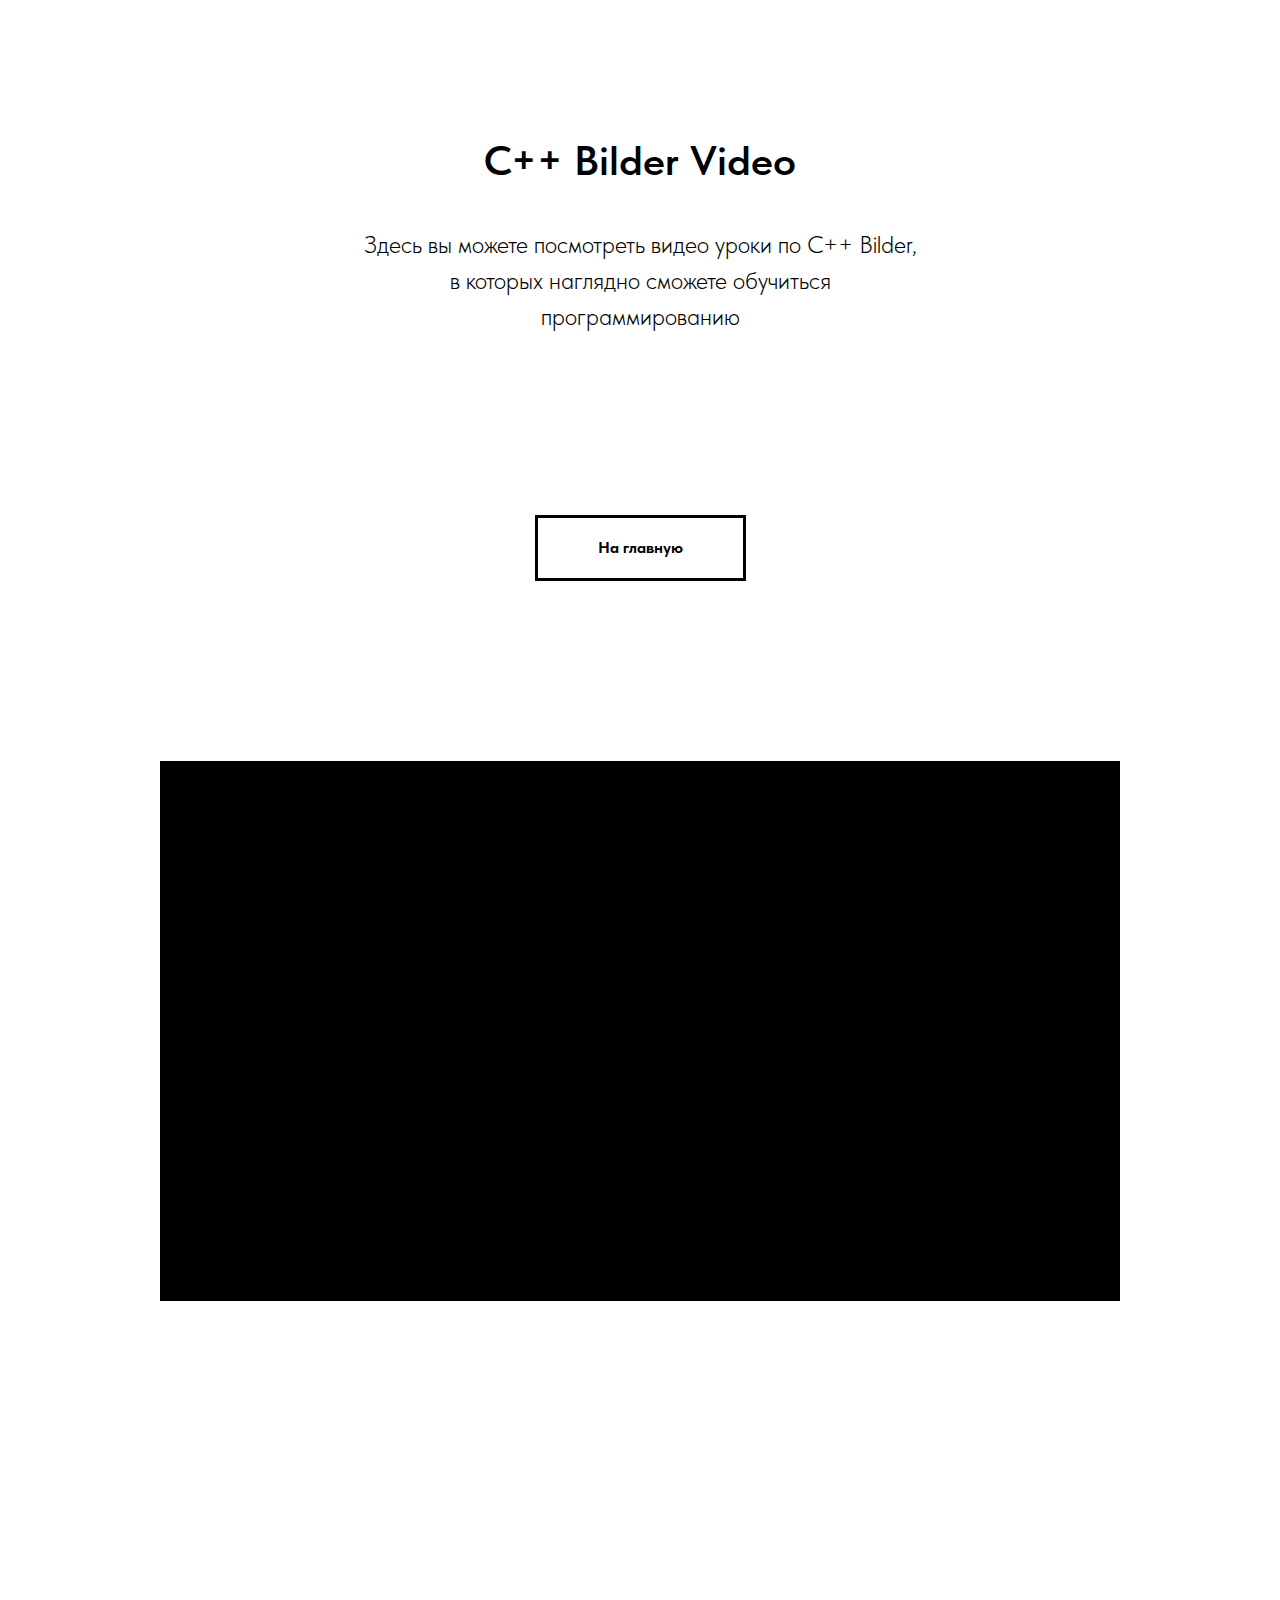
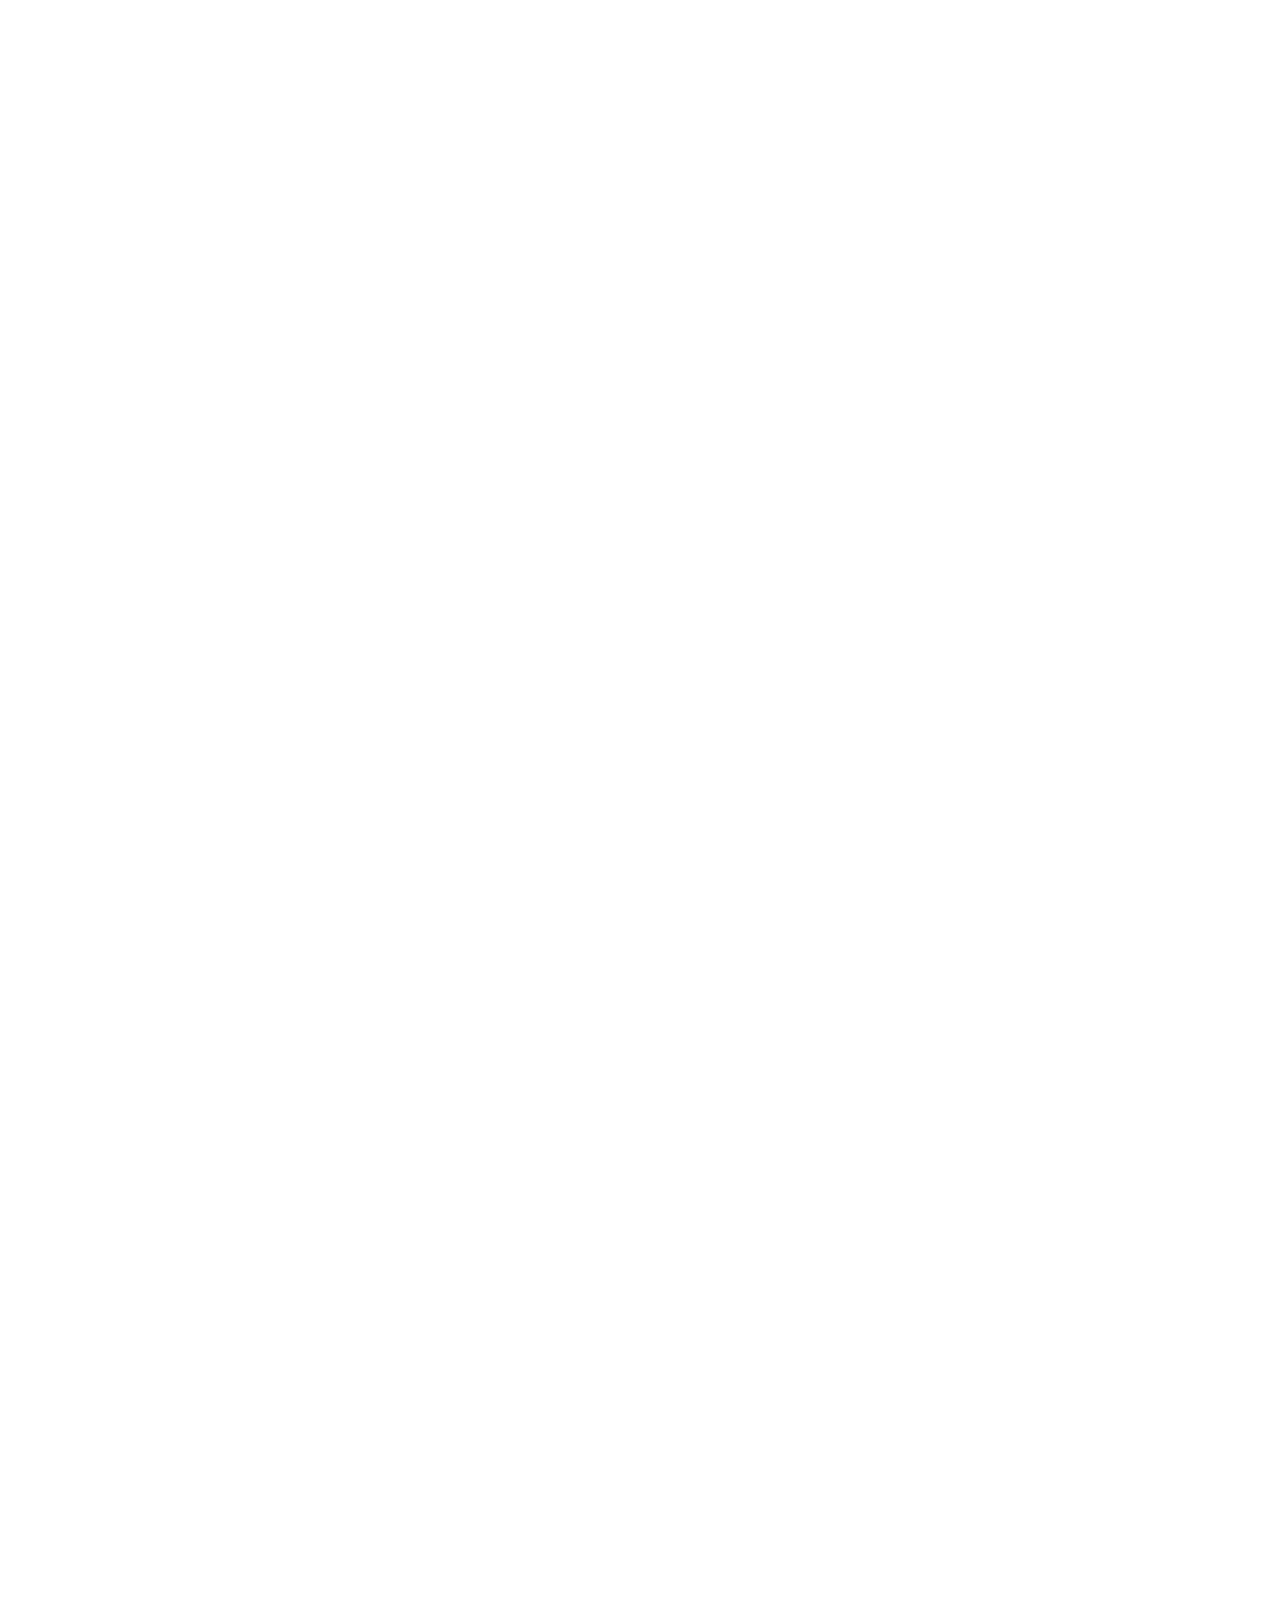
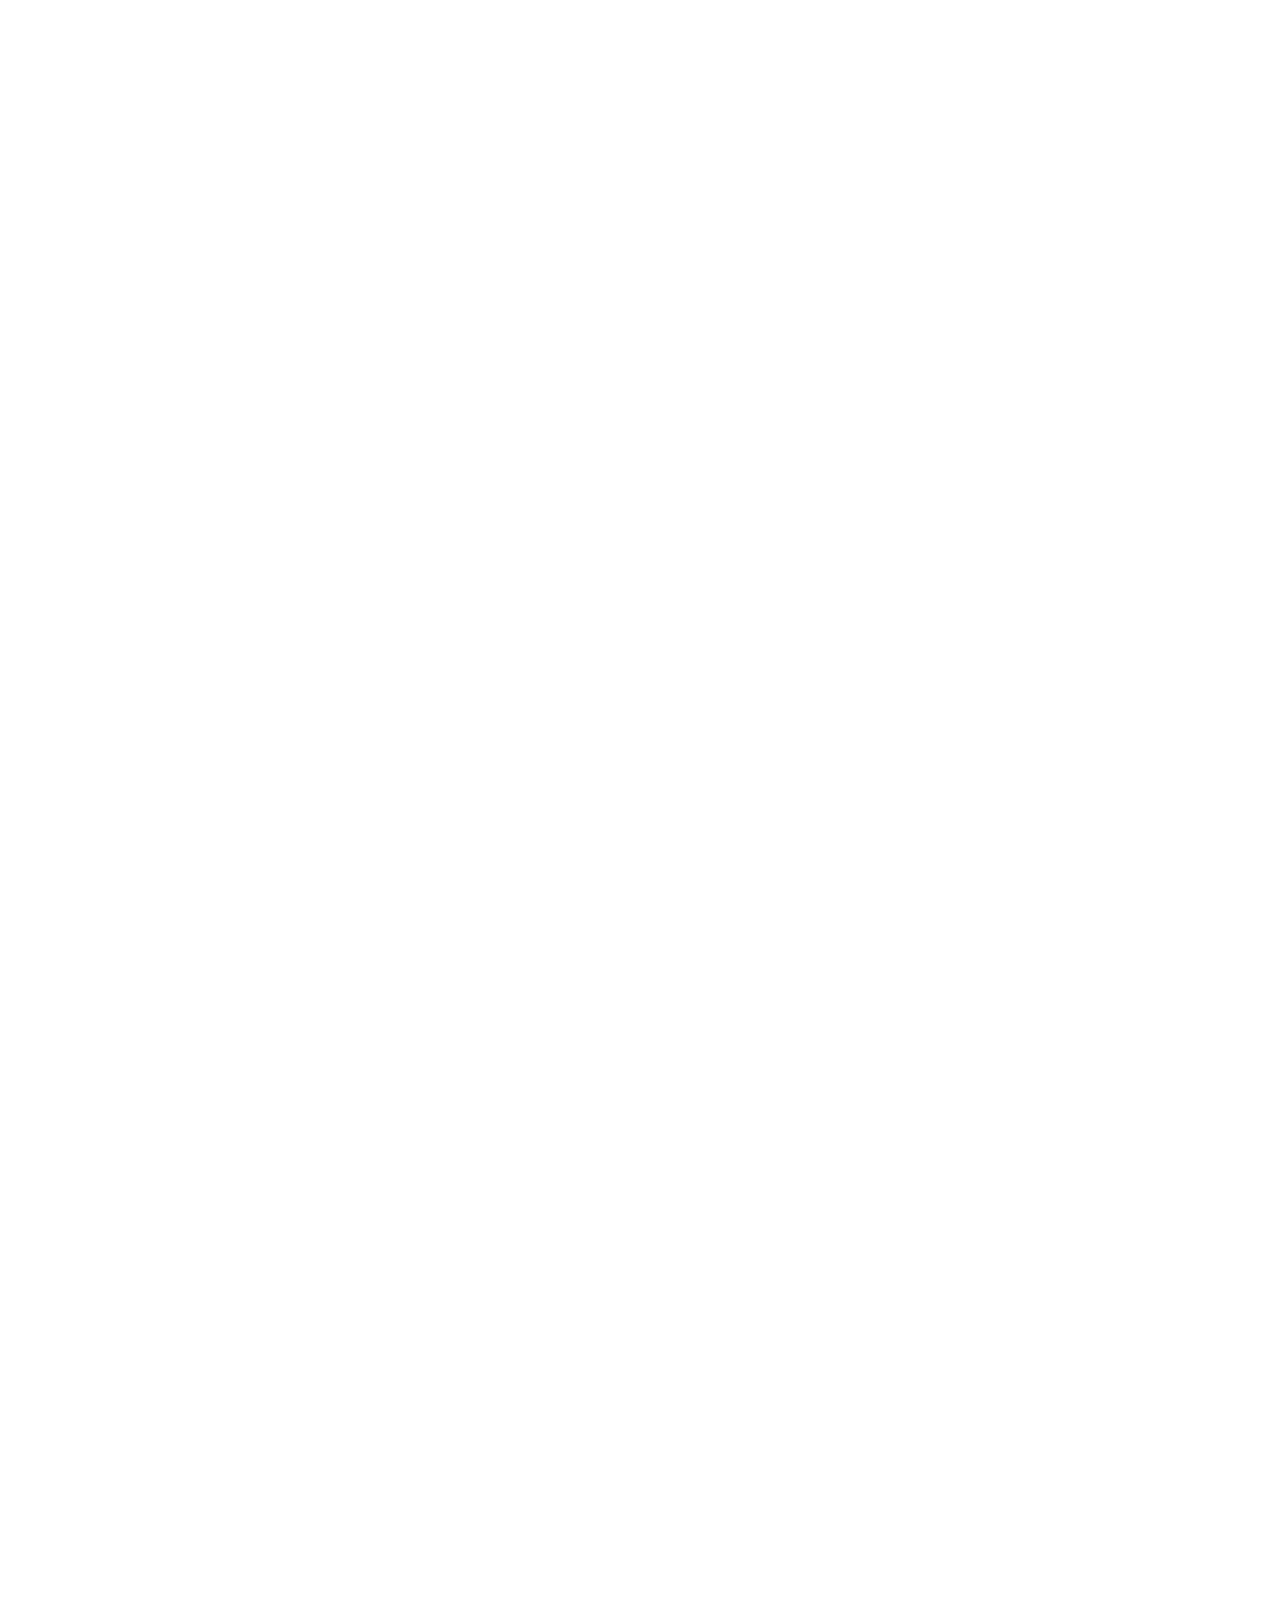
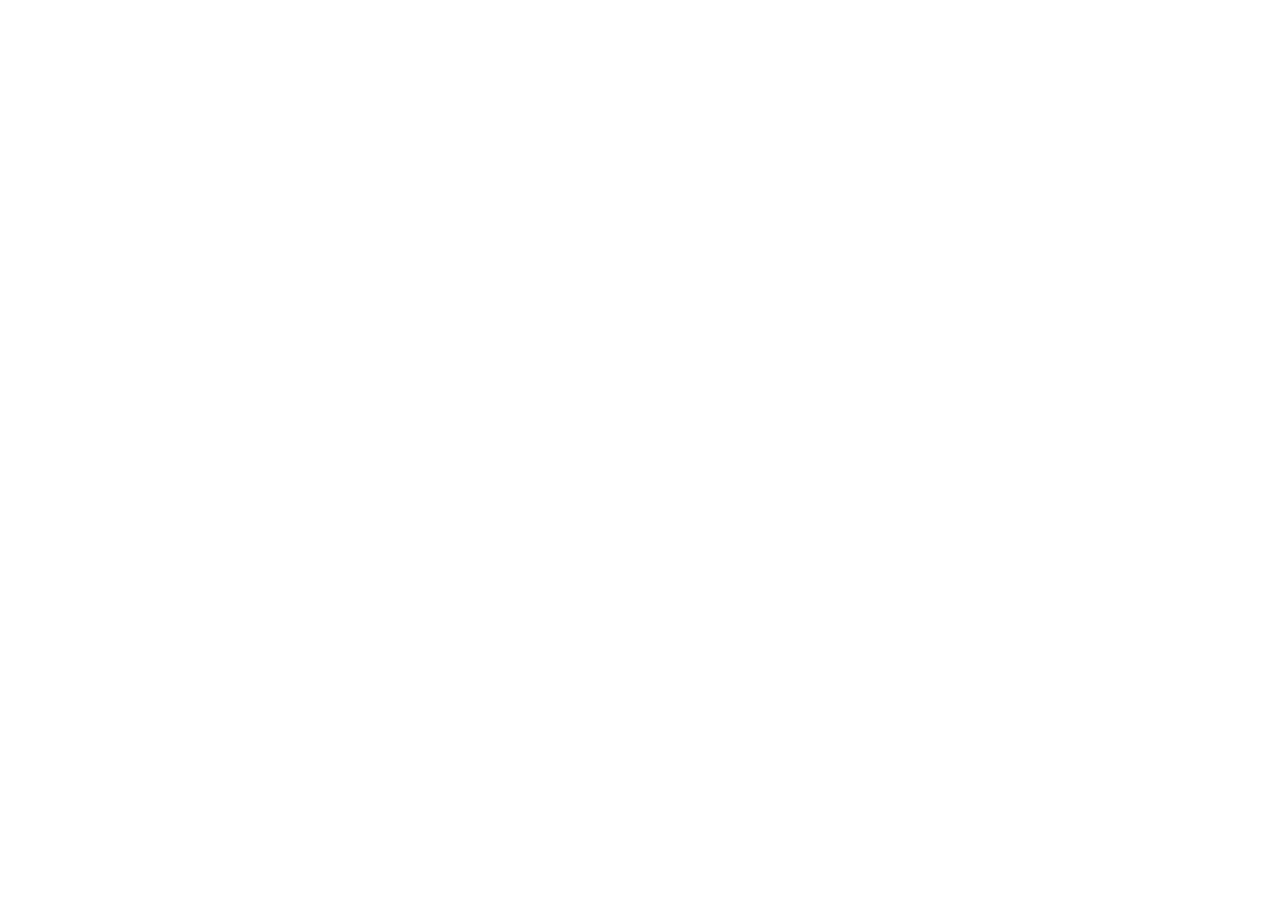
<file: video.html>
﻿<!DOCTYPE html><html><head><meta charset="utf-8"><meta http-equiv="Content-Type" content="text/html; charset=utf-8"><meta name="viewport" content="width=device-width, initial-scale=1.0"> <!--metatextblock--><title>Blank page</title><meta property="og:url" content="http://project8233059.tilda.ws/page42208208.html"><meta property="og:title" content="Blank page"><meta property="og:description" content=""><meta property="og:type" content="website"><link rel="canonical" href="page42208208.html"><!--/metatextblock--><meta name="format-detection" content="telephone=no"><meta http-equiv="x-dns-prefetch-control" content="on"><link rel="dns-prefetch" href="https://ws.tildacdn.com"><link rel="dns-prefetch" href="https://static.tildacdn.info"><link rel="shortcut icon" href="img/tildafavicon.ico" type="image/x-icon"><!-- Assets --><script src="js/tilda-fallback-1.0.min.js" async="" charset="utf-8"></script><link rel="stylesheet" href="css/tilda-grid-3.0.min.css" type="text/css" media="all" onerror="this.loaderr='y';"><link rel="stylesheet" href="tilda-blocks-page42208208.min.css?t=1702794249" type="text/css" media="all" onerror="this.loaderr='y';"><link rel="stylesheet" href="css/fonts-tildasans.css" type="text/css" media="all" onerror="this.loaderr='y';"><script nomodule="" src="js/tilda-polyfill-1.0.min.js" charset="utf-8"></script><script type="text/javascript">function t_onReady(func) {
if (document.readyState != 'loading') {
func();
} else {
document.addEventListener('DOMContentLoaded', func);
}
}
function t_onFuncLoad(funcName, okFunc, time) {
if (typeof window[funcName] === 'function') {
okFunc();
} else {
setTimeout(function() {
t_onFuncLoad(funcName, okFunc, time);
},(time || 100));
}
}function t_throttle(fn, threshhold, scope) {return function () {fn.apply(scope || this, arguments);};}</script><script src="js/tilda-scripts-3.0.min.js" charset="utf-8" defer="" onerror="this.loaderr='y';"></script><script src="tilda-blocks-page42208208.min.js?t=1702794249" charset="utf-8" async="" onerror="this.loaderr='y';"></script><script src="js/tilda-lazyload-1.0.min.js" charset="utf-8" async="" onerror="this.loaderr='y';"></script><script src="js/tilda-video-1.0.min.js" charset="utf-8" async="" onerror="this.loaderr='y';"></script><script src="js/tilda-video-processor-1.0.min.js" charset="utf-8" async="" onerror="this.loaderr='y';"></script><script src="js/tilda-events-1.0.min.js" charset="utf-8" async="" onerror="this.loaderr='y';"></script><script type="text/javascript">window.dataLayer = window.dataLayer || [];</script><script type="text/javascript">(function () {
if((/bot|google|yandex|baidu|bing|msn|duckduckbot|teoma|slurp|crawler|spider|robot|crawling|facebook/i.test(navigator.userAgent))===false && typeof(sessionStorage)!='undefined' && sessionStorage.getItem('visited')!=='y' && document.visibilityState){
var style=document.createElement('style');
style.type='text/css';
style.innerHTML='@media screen and (min-width: 980px) {.t-records {opacity: 0;}.t-records_animated {-webkit-transition: opacity ease-in-out .2s;-moz-transition: opacity ease-in-out .2s;-o-transition: opacity ease-in-out .2s;transition: opacity ease-in-out .2s;}.t-records.t-records_visible {opacity: 1;}}';
document.getElementsByTagName('head')[0].appendChild(style);
function t_setvisRecs(){
var alr=document.querySelectorAll('.t-records');
Array.prototype.forEach.call(alr, function(el) {
el.classList.add("t-records_animated");
});
setTimeout(function () {
Array.prototype.forEach.call(alr, function(el) {
el.classList.add("t-records_visible");
});
sessionStorage.setItem("visited", "y");
}, 400);
} 
document.addEventListener('DOMContentLoaded', t_setvisRecs);
}
})();</script></head><body class="t-body" style="margin:0;"><!--allrecords--><div id="allrecords" class="t-records" data-hook="blocks-collection-content-node" data-tilda-project-id="8233059" data-tilda-page-id="42208208" data-tilda-formskey="392a94f5b528104392e52cd578233059" data-tilda-cookie="no" data-tilda-lazy="yes"><div id="rec682296566" class="r t-rec t-rec_pt_135 t-rec_pb_90" style="padding-top:135px;padding-bottom:90px; " data-record-type="795"><!-- T795 --><div class="t795"><div class="t-container t-align_center"><div class="t-col t-col_10 t-prefix_1"><div class="t795__title t-title t-title_xs t-margin_auto" field="title">С++ Bilder Video</div> <div class="t795__descr t-descr t-descr_xl t-margin_auto" field="descr">Здесь вы можете посмотреть видео уроки по С++ Bilder, в которых наглядно сможете обучиться программированию</div> </div></div></div></div><div id="rec682298185" class="r t-rec t-rec_pt_90 t-rec_pb_90" style="padding-top:90px;padding-bottom:90px; " data-record-type="191"><!-- T142 --><div class="t142"><div class="t-container_100"><div class="t142__wrapone"><div class="t142__wraptwo"><a class="t-btn t142__submit t-btn_md" href="index.htm" target="" style="color:#000000;border:3px solid #000000;" data-buttonfieldset="button"><span class="t142__text">На главную</span></a></div></div></div></div><script>t_onReady(function () {
t_onFuncLoad('t142_checkSize', function () {
t142_checkSize('682298185');
});
});
window.addEventListener('load', function () {
t_onFuncLoad('t142_checkSize', function () {
t142_checkSize('682298185');
});
});</script></div><div id="rec682297521" class="r t-rec t-rec_pt_90 t-rec_pb_90" style="padding-top:90px;padding-bottom:90px; " data-record-type="4"><!-- T121 --><div class="t121"><center><div class="t-video-lazyload t-width t-width_10" style="height:540px; " data-videolazy-type="youtube" data-videolazy-id="rlj25iX93bw?list=PLLjmJAeOh1sicu5GBD-ZyTYQV5ki-hYbE" data-blocklazy-id="682297521" data-videolazy-load="false" data-videolazy-height="540px"></div></center></div><script>t_onReady(function () {
var rec = document.getElementById('rec682297521');
if (!rec) return;
t_onFuncLoad('t121_setHeight', function () {
t121_setHeight('682297521');
window.addEventListener('scroll', t_throttle(function() {
t121_setHeight('682297521');
}));
});
window.onload = function () {
t_onFuncLoad('t121_setHeight', function () {
t121_setHeight('682297521');
});
};
window.addEventListener('resize', function () {
var tableView = document.getElementById('allrecordstable');
if (tableView) {
var videoLazyLoad = rec.querySelector('.t-video-lazyload');
if (!videoLazyLoad) return;
videoLazyLoad.style.height = '540px';
var videoLazyLoadIframe = videoLazyLoad.querySelector('iframe');
if (!videoLazyLoadIframe) return;
videoLazyLoadIframe.height = '540';
} else {
t_onFuncLoad('t121_setHeight', function () {
t121_setHeight('682297521');
});
}
});
var wrapperBlock = rec.querySelector('.t121');
if (wrapperBlock) {
t_onFuncLoad('t121_setHeight', function () {
wrapperBlock.addEventListener('displayChanged', function () {
t121_setHeight('682297521');
});
});
}
});</script></div><div id="rec682297889" class="r t-rec t-rec_pt_90 t-rec_pb_90" style="padding-top:90px;padding-bottom:90px; " data-record-type="4"><!-- T121 --><div class="t121"><center><div class="t-video-lazyload t-width t-width_10" style="height:540px; " data-videolazy-type="youtube" data-videolazy-id="vhFTIJAqv70" data-blocklazy-id="682297889" data-videolazy-load="false" data-videolazy-height="540px"></div></center></div><script>t_onReady(function () {
var rec = document.getElementById('rec682297889');
if (!rec) return;
t_onFuncLoad('t121_setHeight', function () {
t121_setHeight('682297889');
window.addEventListener('scroll', t_throttle(function() {
t121_setHeight('682297889');
}));
});
window.onload = function () {
t_onFuncLoad('t121_setHeight', function () {
t121_setHeight('682297889');
});
};
window.addEventListener('resize', function () {
var tableView = document.getElementById('allrecordstable');
if (tableView) {
var videoLazyLoad = rec.querySelector('.t-video-lazyload');
if (!videoLazyLoad) return;
videoLazyLoad.style.height = '540px';
var videoLazyLoadIframe = videoLazyLoad.querySelector('iframe');
if (!videoLazyLoadIframe) return;
videoLazyLoadIframe.height = '540';
} else {
t_onFuncLoad('t121_setHeight', function () {
t121_setHeight('682297889');
});
}
});
var wrapperBlock = rec.querySelector('.t121');
if (wrapperBlock) {
t_onFuncLoad('t121_setHeight', function () {
wrapperBlock.addEventListener('displayChanged', function () {
t121_setHeight('682297889');
});
});
}
});</script></div><div id="rec682297896" class="r t-rec t-rec_pt_90 t-rec_pb_90" style="padding-top:90px;padding-bottom:90px; " data-record-type="4"><!-- T121 --><div class="t121"><center><div class="t-video-lazyload t-width t-width_10" style="height:540px; " data-videolazy-type="youtube" data-videolazy-id="vR59zKBm5BI" data-blocklazy-id="682297896" data-videolazy-load="false" data-videolazy-height="540px"></div></center></div><script>t_onReady(function () {
var rec = document.getElementById('rec682297896');
if (!rec) return;
t_onFuncLoad('t121_setHeight', function () {
t121_setHeight('682297896');
window.addEventListener('scroll', t_throttle(function() {
t121_setHeight('682297896');
}));
});
window.onload = function () {
t_onFuncLoad('t121_setHeight', function () {
t121_setHeight('682297896');
});
};
window.addEventListener('resize', function () {
var tableView = document.getElementById('allrecordstable');
if (tableView) {
var videoLazyLoad = rec.querySelector('.t-video-lazyload');
if (!videoLazyLoad) return;
videoLazyLoad.style.height = '540px';
var videoLazyLoadIframe = videoLazyLoad.querySelector('iframe');
if (!videoLazyLoadIframe) return;
videoLazyLoadIframe.height = '540';
} else {
t_onFuncLoad('t121_setHeight', function () {
t121_setHeight('682297896');
});
}
});
var wrapperBlock = rec.querySelector('.t121');
if (wrapperBlock) {
t_onFuncLoad('t121_setHeight', function () {
wrapperBlock.addEventListener('displayChanged', function () {
t121_setHeight('682297896');
});
});
}
});</script></div><div id="rec682297968" class="r t-rec t-rec_pt_90 t-rec_pb_90" style="padding-top:90px;padding-bottom:90px; " data-record-type="4"><!-- T121 --><div class="t121"><center><div class="t-video-lazyload t-width t-width_10" style="height:540px; " data-videolazy-type="youtube" data-videolazy-id="cdSa1SoZgp8" data-blocklazy-id="682297968" data-videolazy-load="false" data-videolazy-height="540px"></div></center></div><script>t_onReady(function () {
var rec = document.getElementById('rec682297968');
if (!rec) return;
t_onFuncLoad('t121_setHeight', function () {
t121_setHeight('682297968');
window.addEventListener('scroll', t_throttle(function() {
t121_setHeight('682297968');
}));
});
window.onload = function () {
t_onFuncLoad('t121_setHeight', function () {
t121_setHeight('682297968');
});
};
window.addEventListener('resize', function () {
var tableView = document.getElementById('allrecordstable');
if (tableView) {
var videoLazyLoad = rec.querySelector('.t-video-lazyload');
if (!videoLazyLoad) return;
videoLazyLoad.style.height = '540px';
var videoLazyLoadIframe = videoLazyLoad.querySelector('iframe');
if (!videoLazyLoadIframe) return;
videoLazyLoadIframe.height = '540';
} else {
t_onFuncLoad('t121_setHeight', function () {
t121_setHeight('682297968');
});
}
});
var wrapperBlock = rec.querySelector('.t121');
if (wrapperBlock) {
t_onFuncLoad('t121_setHeight', function () {
wrapperBlock.addEventListener('displayChanged', function () {
t121_setHeight('682297968');
});
});
}
});</script></div><div id="rec682297977" class="r t-rec t-rec_pt_90 t-rec_pb_90" style="padding-top:90px;padding-bottom:90px; " data-record-type="4"><!-- T121 --><div class="t121"><center><div class="t-video-lazyload t-width t-width_10" style="height:540px; " data-videolazy-type="youtube" data-videolazy-id="RcR_BDXfuNM" data-blocklazy-id="682297977" data-videolazy-load="false" data-videolazy-height="540px"></div></center></div><script>t_onReady(function () {
var rec = document.getElementById('rec682297977');
if (!rec) return;
t_onFuncLoad('t121_setHeight', function () {
t121_setHeight('682297977');
window.addEventListener('scroll', t_throttle(function() {
t121_setHeight('682297977');
}));
});
window.onload = function () {
t_onFuncLoad('t121_setHeight', function () {
t121_setHeight('682297977');
});
};
window.addEventListener('resize', function () {
var tableView = document.getElementById('allrecordstable');
if (tableView) {
var videoLazyLoad = rec.querySelector('.t-video-lazyload');
if (!videoLazyLoad) return;
videoLazyLoad.style.height = '540px';
var videoLazyLoadIframe = videoLazyLoad.querySelector('iframe');
if (!videoLazyLoadIframe) return;
videoLazyLoadIframe.height = '540';
} else {
t_onFuncLoad('t121_setHeight', function () {
t121_setHeight('682297977');
});
}
});
var wrapperBlock = rec.querySelector('.t121');
if (wrapperBlock) {
t_onFuncLoad('t121_setHeight', function () {
wrapperBlock.addEventListener('displayChanged', function () {
t121_setHeight('682297977');
});
});
}
});</script></div><div id="rec682297991" class="r t-rec t-rec_pt_90 t-rec_pb_90" style="padding-top:90px;padding-bottom:90px; " data-record-type="4"><!-- T121 --><div class="t121"><center><div class="t-video-lazyload t-width t-width_10" style="height:540px; " data-videolazy-type="youtube" data-videolazy-id="uI5-5PgqjTI" data-blocklazy-id="682297991" data-videolazy-load="false" data-videolazy-height="540px"></div></center></div><script>t_onReady(function () {
var rec = document.getElementById('rec682297991');
if (!rec) return;
t_onFuncLoad('t121_setHeight', function () {
t121_setHeight('682297991');
window.addEventListener('scroll', t_throttle(function() {
t121_setHeight('682297991');
}));
});
window.onload = function () {
t_onFuncLoad('t121_setHeight', function () {
t121_setHeight('682297991');
});
};
window.addEventListener('resize', function () {
var tableView = document.getElementById('allrecordstable');
if (tableView) {
var videoLazyLoad = rec.querySelector('.t-video-lazyload');
if (!videoLazyLoad) return;
videoLazyLoad.style.height = '540px';
var videoLazyLoadIframe = videoLazyLoad.querySelector('iframe');
if (!videoLazyLoadIframe) return;
videoLazyLoadIframe.height = '540';
} else {
t_onFuncLoad('t121_setHeight', function () {
t121_setHeight('682297991');
});
}
});
var wrapperBlock = rec.querySelector('.t121');
if (wrapperBlock) {
t_onFuncLoad('t121_setHeight', function () {
wrapperBlock.addEventListener('displayChanged', function () {
t121_setHeight('682297991');
});
});
}
});</script></div><div id="rec682298075" class="r t-rec t-rec_pt_90 t-rec_pb_90" style="padding-top:90px;padding-bottom:90px; " data-record-type="4"><!-- T121 --><div class="t121"><center><div class="t-video-lazyload t-width t-width_10" style="height:540px; " data-videolazy-type="youtube" data-videolazy-id="p-pOFjmC7ys" data-blocklazy-id="682298075" data-videolazy-load="false" data-videolazy-height="540px"></div></center></div><script>t_onReady(function () {
var rec = document.getElementById('rec682298075');
if (!rec) return;
t_onFuncLoad('t121_setHeight', function () {
t121_setHeight('682298075');
window.addEventListener('scroll', t_throttle(function() {
t121_setHeight('682298075');
}));
});
window.onload = function () {
t_onFuncLoad('t121_setHeight', function () {
t121_setHeight('682298075');
});
};
window.addEventListener('resize', function () {
var tableView = document.getElementById('allrecordstable');
if (tableView) {
var videoLazyLoad = rec.querySelector('.t-video-lazyload');
if (!videoLazyLoad) return;
videoLazyLoad.style.height = '540px';
var videoLazyLoadIframe = videoLazyLoad.querySelector('iframe');
if (!videoLazyLoadIframe) return;
videoLazyLoadIframe.height = '540';
} else {
t_onFuncLoad('t121_setHeight', function () {
t121_setHeight('682298075');
});
}
});
var wrapperBlock = rec.querySelector('.t121');
if (wrapperBlock) {
t_onFuncLoad('t121_setHeight', function () {
wrapperBlock.addEventListener('displayChanged', function () {
t121_setHeight('682298075');
});
});
}
});</script>
 </script></body></html>
</file>
<file: css/fonts-tildasans.css>
@font-face {
  font-family: 'TildaSans';
  font-style: normal;
  font-weight: 250 1000;
  src: url('../fonts/tildasans/TildaSans-VF.woff2') format('woff2-variations'),
       url('../fonts/tildasans/TildaSans-VF.woff') format('woff-variations');     
}
@font-face {
  font-family: 'TildaSans';
  font-style: normal;
  font-weight: 300;
  src: url('../fonts/tildasans/TildaSans-Light.eot');
  src: url('../fonts/tildasans/TildaSans-Light-1.eot') format('embedded-opentype'),
       url('../fonts/tildasans/TildaSans-VF.woff2') format('woff2-variations'),
       url('../fonts/tildasans/TildaSans-VF.woff') format('woff-variations'),
       url('../fonts/tildasans/TildaSans-Light.woff2') format('woff2'),
       url('../fonts/tildasans/TildaSans-Light.woff') format('woff');
}
@font-face {
  font-family: 'TildaSans';
  font-style: normal;
  font-weight: 400;
  src: url('../fonts/tildasans/TildaSans-Regular.eot');
  src: url('../fonts/tildasans/TildaSans-Regular-1.eot') format('embedded-opentype'),
       url('../fonts/tildasans/TildaSans-VF.woff2') format('woff2-variations'),
       url('../fonts/tildasans/TildaSans-VF.woff') format('woff-variations'),  
       url('../fonts/tildasans/TildaSans-Regular.woff2') format('woff2'),
       url('../fonts/tildasans/TildaSans-Regular.woff') format('woff');
}
@font-face {
  font-family: 'TildaSans';
  font-style: normal;
  font-weight: 500;
  src: url('../fonts/tildasans/TildaSans-Medium.eot');
  src: url('../fonts/tildasans/TildaSans-Medium-1.eot') format('embedded-opentype'),
       url('../fonts/tildasans/TildaSans-VF.woff2') format('woff2-variations'),
       url('../fonts/tildasans/TildaSans-VF.woff') format('woff-variations'),  
       url('../fonts/tildasans/TildaSans-Medium.woff2') format('woff2'),
       url('../fonts/tildasans/TildaSans-Medium.woff') format('woff');
}
@font-face {
  font-family: 'TildaSans';
  font-style: normal;
  font-weight: 600;
  src: url('../fonts/tildasans/TildaSans-Semibold.eot');
  src: url('../fonts/tildasans/TildaSans-Semibold-1.eot') format('embedded-opentype'),
       url('../fonts/tildasans/TildaSans-VF.woff2') format('woff2-variations'),
       url('../fonts/tildasans/TildaSans-VF.woff') format('woff-variations'),  
       url('../fonts/tildasans/TildaSans-Semibold.woff2') format('woff2'),
       url('../fonts/tildasans/TildaSans-Semibold.woff') format('woff');
}
@font-face {
  font-family: 'TildaSans';
  font-style: normal;
  font-weight: 700;
  src: url('../fonts/tildasans/TildaSans-Bold.eot');
  src: url('../fonts/tildasans/TildaSans-Bold-1.eot') format('embedded-opentype'),
       url('../fonts/tildasans/TildaSans-VF.woff2') format('woff2-variations'),
       url('../fonts/tildasans/TildaSans-VF.woff') format('woff-variations'),  
       url('../fonts/tildasans/TildaSans-Bold.woff2') format('woff2'),
       url('../fonts/tildasans/TildaSans-Bold.woff') format('woff');
}
@font-face {
  font-family: 'TildaSans';
  font-style: normal;
  font-weight: 800;
  src: url('../fonts/tildasans/TildaSans-Extrabold.eot');
  src: url('../fonts/tildasans/TildaSans-Extrabold-1.eot') format('embedded-opentype'),
       url('../fonts/tildasans/TildaSans-VF.woff2') format('woff2-variations'),
       url('../fonts/tildasans/TildaSans-VF.woff') format('woff-variations'),  
       url('../fonts/tildasans/TildaSans-Extrabold.woff2') format('woff2'),
       url('../fonts/tildasans/TildaSans-Extrabold.woff') format('woff');
}
@font-face {
  font-family: 'TildaSans';
  font-style: normal;
  font-weight: 900;
  src: url('../fonts/tildasans/TildaSans-Black.eot');
  src: url('../fonts/tildasans/TildaSans-Black-1.eot') format('embedded-opentype'),
       url('../fonts/tildasans/TildaSans-VF.woff2') format('woff2-variations'),
       url('../fonts/tildasans/TildaSans-VF.woff') format('woff-variations'),  
       url('../fonts/tildasans/TildaSans-Black.woff2') format('woff2'),
       url('../fonts/tildasans/TildaSans-Black.woff') format('woff');
}
</file>
<file: css/tilda-grid-3.0.min.css>
*,*:before,*:after{-webkit-box-sizing:content-box;-moz-box-sizing:content-box;box-sizing:content-box}div,span,h1,h2,h3,h4,h5,h6,p,blockquote,pre,a,code,img,b,u,i,center,table,tr,th,td,video{margin:0;padding:0;border:0}sup{line-height:0;font-size:smaller;vertical-align:super}sub{line-height:0;font-size:smaller;vertical-align:sub}.t-clear{clear:both}.t-row{margin:0}.t-container{margin-left:auto;margin-right:auto;width:100%;max-width:1200px;padding:0}.t-container.flexx{display:-webkit-box;display:-moz-box;display:-ms-flexbox;display:-webkit-flex;display:flex}.t-container_flex{display:-webkit-box;display:-moz-box;display:-ms-flexbox;display:-webkit-flex;display:flex}.t-container_100{width:100%;padding:0}.t-container_10{margin-left:auto;margin-right:auto;width:100%;max-width:1000px;padding:0}.t-container_8{margin-left:auto;margin-right:auto;width:100%;max-width:800px;padding:0}.t-container:before,.t-container:after,.t-container_10:before,.t-container_10:after,.t-container_8:before,.t-container_8:after,.t-container_100:before,.t-container_100:after{display:table;content:" ";width:0}.t-container:after,.t-container_10:after,.t-container_8:after,.t-container_100:after{clear:both}.t-col{display:inline;float:left;margin-left:20px;margin-right:20px;width:100%}.t-col.flexx{align-items:stretch;height:inherit;margin-top:auto;margin-bottom:auto}.t-col_flex{align-items:stretch;height:inherit;margin-top:auto;margin-bottom:auto}.t-col_1{max-width:60px}.t-col_2{max-width:160px}.t-col_3{max-width:260px}.t-col_4{max-width:360px}.t-col_5{max-width:460px}.t-col_6{max-width:560px}.t-col_7{max-width:660px}.t-col_8{max-width:760px}.t-col_9{max-width:860px}.t-col_10{max-width:960px}.t-col_11{max-width:1060px}.t-col_12{max-width:1160px}.t-col_100{max-width:100vw}.t-prefix_1{padding-left:100px}.t-prefix_2{padding-left:200px}.t-prefix_3{padding-left:300px}.t-prefix_4{padding-left:400px}.t-prefix_5{padding-left:500px}.t-prefix_6{padding-left:600px}.t-prefix_7{padding-left:700px}.t-prefix_8{padding-left:800px}.t-prefix_9{padding-left:900px}.t-prefix_10{padding-left:1000px}.t-prefix_11{padding-left:1100px}.t-prefix_12{padding-left:1200px}.t-width{width:100%}.t-width_1{max-width:60px}.t-width_2{max-width:160px}.t-width_3{max-width:260px}.t-width_4{max-width:360px}.t-width_5{max-width:460px}.t-width_6{max-width:560px}.t-width_7{max-width:660px}.t-width_8{max-width:760px}.t-width_9{max-width:860px}.t-width_10{max-width:960px}.t-width_11{max-width:1060px}.t-width_12{max-width:1160px}.t-width_100{max-width:100%}.t-cell{display:table-cell;vertical-align:middle;height:100%;margin-left:0;margin-right:0}.t-cell_25{width:25vw}.t-cell_33{width:33.3333333vw}.t-cell_50{width:50vw}.t-cell_100{width:100vw}@media screen and (max-width:1200px){.t-container{max-width:960px;padding:0}.t-container_10{max-width:780px}.t-container_8{max-width:640px}.t-col{display:inline;float:left;margin-left:10px;margin-right:10px;width:100%}.t-col_1{max-width:60px}.t-col_2{max-width:140px}.t-col_3{max-width:220px}.t-col_4{max-width:300px}.t-col_5{max-width:380px}.t-col_6{max-width:460px}.t-col_7{max-width:540px}.t-col_8{max-width:620px}.t-col_9{max-width:700px}.t-col_10{max-width:780px}.t-col_11{max-width:860px}.t-col_12{max-width:940px}.t-prefix_1{padding-left:80px}.t-prefix_2{padding-left:160px}.t-prefix_3{padding-left:240px}.t-prefix_4{padding-left:320px}.t-prefix_5{padding-left:400px}.t-prefix_6{padding-left:480px}.t-prefix_7{padding-left:560px}.t-prefix_8{padding-left:640px}.t-prefix_9{padding-left:720px}.t-prefix_10{padding-left:800px}.t-prefix_11{padding-left:880px}.t-prefix_12{padding-left:960px}.t-width_1{max-width:60px}.t-width_2{max-width:140px}.t-width_3{max-width:220px}.t-width_4{max-width:300px}.t-width_5{max-width:380px}.t-width_6{max-width:460px}.t-width_7{max-width:540px}.t-width_8{max-width:620px}.t-width_9{max-width:700px}.t-width_10{max-width:780px}.t-width_11{max-width:860px}.t-width_12{max-width:940px}.t-width_100{max-width:100%}}@media screen and (max-width:960px){.t-container{max-width:640px}.t-container.flexx{display:block}.t-container_flex{display:block}.t-col{display:block;float:none;padding-left:20px;padding-right:20px;margin:0;width:100%;max-width:100%;box-sizing:border-box}.t-col_1,.t-col_2,.t-col_3,.t-col_4,.t-col_5,.t-col_6,.t-col_7,.t-col_8,.t-col_9,.t-col_10,.t-col_11,.t-col_12{width:100%;max-width:100%}.t-prefix_1,.t-prefix_2,.t-prefix_3,.t-prefix_4,.t-prefix_5,.t-prefix_6,.t-prefix_7,.t-prefix_8,.t-prefix_9,.t-prefix_10,.t-prefix_11,.t-prefix_12{padding-left:none}}
</file>
<file: tilda-blocks-page42208208.min.css>
.csssize{height:5050px}.t-body{margin:0}#allrecords{-webkit-font-smoothing:antialiased;background-color:none}#allrecords a{color:#ff8562;text-decoration:none}#allrecords a,#allrecords button,#allrecords .t-radio,#allrecords .t-checkbox,#allrecords .t-img-select{outline:none}#allrecords a:focus-visible,#allrecords button:focus-visible,#allrecords .t-focusable,#allrecords .t-focusable .t-btn,#allrecords .t-focusable .t-btntext,#allrecords .t-img-select:focus-visible+.t-img-select__indicator,#allrecords .t-img-select:focus-visible+.t-img-select__indicator:after,#allrecords .t-radio:focus-visible+.t-radio__indicator,#allrecords .t-checkbox:focus-visible+.t-checkbox__indicator{outline-color:#2015FF;outline-offset:4px;outline-style:auto}#allrecords .t-descr a:focus-visible,#allrecords .t-sociallinks a:focus-visible,#allrecords .ya-share2__link:focus-visible{outline-offset:2px}#allrecords a[href^=tel]{color:inherit;text-decoration:none}#allrecords ol{padding-left:22px}#allrecords ul{padding-left:20px}#allrecords b,#allrecords strong{font-weight:700}@media print{body,html{min-width:1200px;max-width:1200px;padding:0;margin:0 auto;border:none}}.t-records{-webkit-font_smoothing:antialiased;background-color:none}.t-records a{color:#ff8562;text-decoration:none}.t-records a[href^=tel]{color:inherit;text-decoration:none}.t-records ol{padding-left:22px;margin-top:0;margin-bottom:10px}.t-records ul{padding-left:20px;margin-top:0;margin-bottom:10px}.t-mbfix{opacity:.01;-webkit-transform:translateX(0);-ms-transform:translateX(0);transform:translateX(0);position:fixed;width:100%;height:500px;background-color:white;top:0;left:0;z-index:10000;-webkit-transition:all 0.1s ease;transition:all 0.1s ease}.t-mbfix_hide{-webkit-transform:translateX(3000px);-ms-transform:translateX(3000px);transform:translateX(3000px)}img:not([src]){visibility:hidden}.t-body_scroll-locked{position:fixed;left:0;width:100%;height:100%;overflow:hidden}.r_anim{-webkit-transition:opacity 0.5s;transition:opacity 0.5s}.r_hidden{opacity:0}.r_showed{opacity:1}.t-title{font-family:'TildaSans',Arial,sans-serif;font-weight:600;color:#000000}.t-title_xs{font-size:42px;line-height:1.23}.t-descr{font-family:'TildaSans',Arial,sans-serif;font-weight:300;color:#000000}.t-descr_xl{font-size:24px;line-height:1.5}.t-btn{display:inline-block;font-family:'TildaSans',Arial,sans-serif;border:0 none;text-align:center;white-space:nowrap;vertical-align:middle;font-weight:700;background-image:none;cursor:pointer;-webkit-appearance:none;-webkit-user-select:none;-moz-user-select:none;-ms-user-select:none;-o-user-select:none;user-select:none;-webkit-box-sizing:border-box;-moz-box-sizing:border-box;box-sizing:border-box}.t-btn td{vertical-align:middle}.t-btn_sending{opacity:.5}.t-btn_md{height:60px;font-size:16px;padding-left:60px;padding-right:60px}.t-align_center{text-align:center}.t-margin_auto{margin-left:auto;margin-right:auto}.t-tildalabel{background-color:#000;color:#fff;width:100%;height:70px;font-family:Arial;font-size:14px}.t-tildalabel:hover .t-tildalabel__wrapper{opacity:1}.t-tildalabel__wrapper{display:table;height:30px;width:270px;margin:0 auto;padding-top:20px;opacity:.4}.t-tildalabel__txtleft{display:table-cell;width:120px;height:30px;vertical-align:middle;text-align:right;padding-right:12px;font-weight:300;font-size:12px}.t-tildalabel__wrapimg{display:table-cell;width:30px;height:30px;vertical-align:middle}.t-tildalabel__img{width:30px;height:30px;vertical-align:middle}.t-tildalabel__txtright{display:table-cell;width:120px;height:30px;vertical-align:middle;padding-left:12px;font-weight:500;letter-spacing:2px}.t-tildalabel__link{color:#fff;text-decoration:none;vertical-align:middle}.t-rec_pt_90{padding-top:90px}.t-rec_pt_135{padding-top:135px}.t-rec_pb_90{padding-bottom:90px}@media screen and (max-width:1200px){.t-descr_xl{font-size:22px}.t-title_xs{font-size:38px}}@media screen and (max-width:640px){.t-descr_xl{font-size:20px;line-height:1.4}.t-title_xs{font-size:30px}.t-btn{white-space:normal}.t-btn_md{padding-left:30px;padding-right:30px}}@media screen and (max-width:480px){.t-rec_pt_90{padding-top:90px}.t-rec_pt_135{padding-top:90px!important}.t-rec_pb_90{padding-bottom:90px}}.t795__title{margin-bottom:40px}.t795__descr{max-width:560px}.t142 .t142__submit-overflowed{line-height:1.1!important}.t142 .t142__wrapone{position:relative}.t142 .t142__wraptwo{position:relative;z-index:1;text-align:center}.t142 .t142__submit{font-family:'TildaSans',Arial,sans-serif;text-align:center;border:0 none;font-size:16px;padding-left:60px;padding-right:60px;-webkit-appearance:none;font-weight:700;background:none;cursor:pointer;box-sizing:content-box;display:-webkit-inline-box;display:-ms-inline-flexbox;display:inline-flex;-webkit-box-align:center;-ms-flex-align:center;align-items:center;-webkit-box-pack:center;-ms-flex-pack:center;justify-content:center}.t142 .t142__submit_size_sm{height:40px;font-size:14px;padding-left:30px;padding-right:30px}.t142 .t142__submit_size_lg{height:60px;font-size:22px;padding-left:70px;padding-right:70px}.t142 .t142__submit_size_xl{height:80px;font-size:26px;padding-left:80px;padding-right:80px}.t142 .t142__submit_size_xxl{height:100px;line-height:100px;font-size:30px;padding-left:90px;padding-right:90px}@media screen and (max-width:640px){.t142__wraptwo{margin-left:20px;margin-right:20px}.t142 .t142__submit{white-space:normal;padding-left:30px;padding-right:30px;-webkit-border-radius:0}.t142 .t142__submit_size_lg,.t142 .t142__submit_size_xl,.t142 .t142__submit_size_xxl{height:60px;font-size:18px;padding-left:40px;padding-right:40px}}.t121__widthauto{width:100%;max-width:940px;vertical-align:middle}.t121 iframe{display:block;border:0;padding:0}.t121 .t-video-lazyload{background-color:#000000}
</file>
